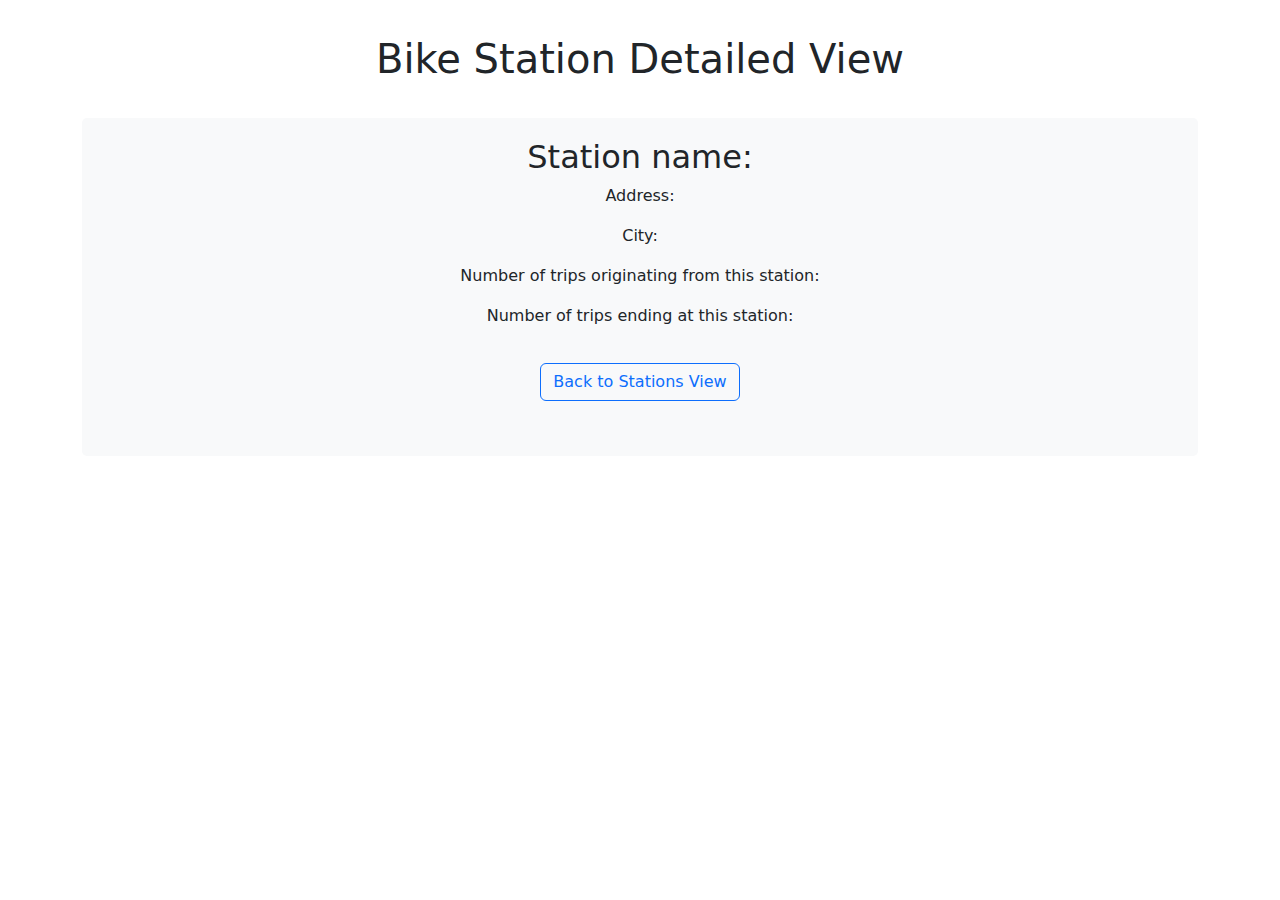
<file: src/main/resources/templates/station-details.html>
<!DOCTYPE html>
<html xmlns:th="http://www.thymeleaf.org">
<head>
    <meta charset="UTF-8">
    <title>Bike Station Details</title>

    <link rel="stylesheet" href="https://cdn.jsdelivr.net/npm/bootstrap@5.2.3/dist/css/bootstrap.min.css">

    <style>
        .station-details {
            background-color: #f8f9fa;
            padding: 20px;
            margin-bottom: 20px;
            border-radius: 5px;
            text-align: center;
        }
        h1{
            text-align: center;
            margin: 35px;
        }
        .to-main{
            margin: 35px;
        }
    </style>

</head>
<body>
<div class="container">
<h1>Bike Station Detailed View</h1>
<div class="station-details">
    <h2>Station name: <span th:text="${bikeStation.name}"></span> </h2>
    <p>Address: <span th:text="${bikeStation.address}"></span> </p>
    <p>City: <span th:text="${bikeStation.city}"></span> </p>

    <p>Number of trips originating from this station: <span th:text="${tripsCountStarting}"></span></p>
    <p>Number of trips ending at this station: <span th:text="${tripsCountEnding}"></span></p>
    <div class="to-main">
        <a href="/stations" class="btn btn-outline-primary">Back to Stations View</a>
    </div>

</div>
</div>



<script src="https://cdn.jsdelivr.net/npm/bootstrap@5.2.3/dist/js/bootstrap.bundle.min.js"></script>

</body>
</html>
</file>
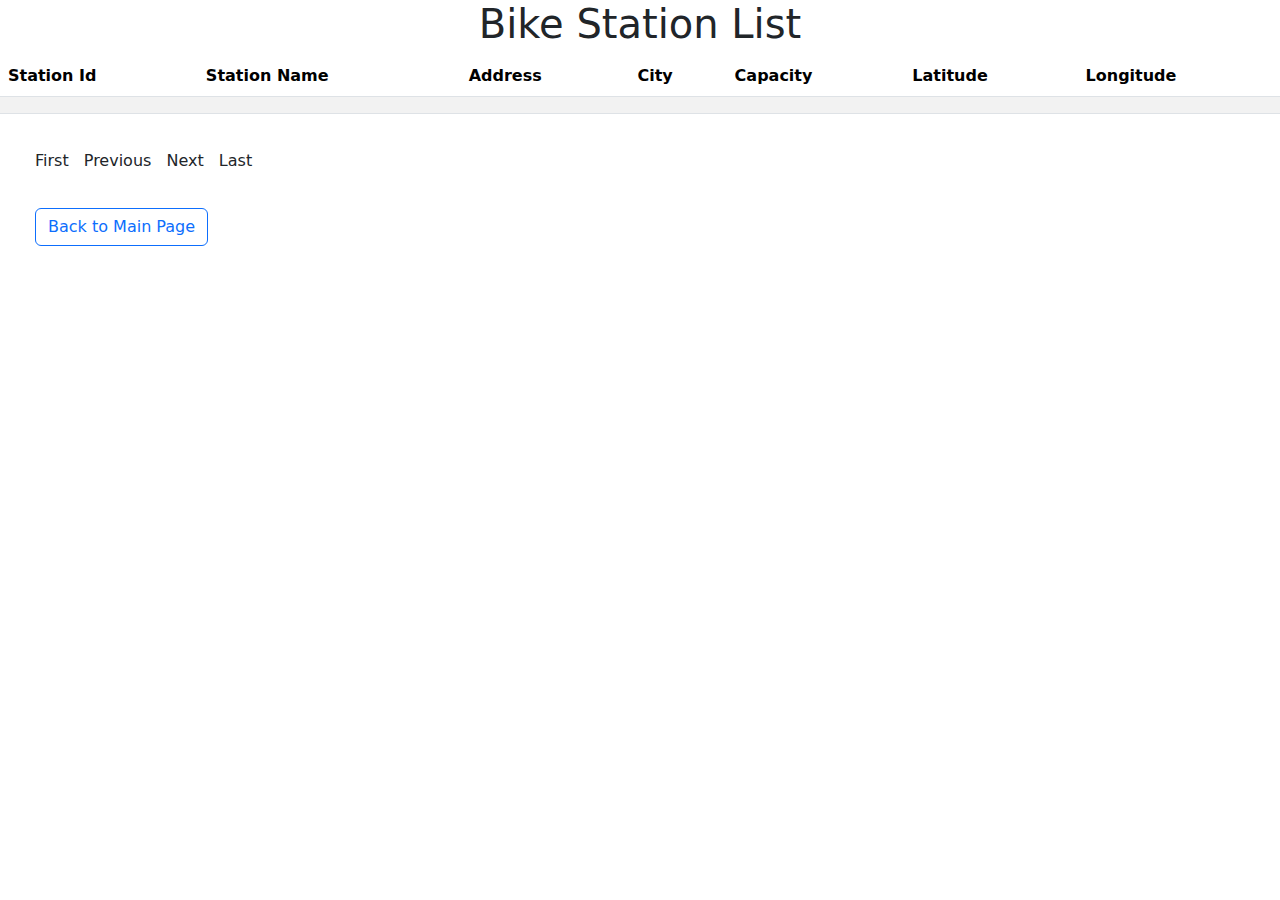
<file: src/main/resources/templates/station-list.html>
<!DOCTYPE html>
<html xmlns:th="http://www.thymeleaf.org">
<head>
    <meta charset="UTF-8">
    <title>Bike Station List</title>

    <link rel="stylesheet" href="https://cdn.jsdelivr.net/npm/bootstrap@5.2.3/dist/css/bootstrap.min.css">

    <style>
        .page-numbers{
            list-style: none;
            padding: 0;
            margin: 35px;
        }

        .page-numbers li {
            display: inline-block;
            margin-right: 10px;
        }
        .to-main{
            margin: 35px;
        }
        h1{
            text-align: center;
        }
    </style>

</head>

<body>
<h1>Bike Station List</h1>
<table class="table table-striped">
    <thead  class="thead-dark">
    <tr>
        <th>Station Id</th>
        <th>Station Name</th>
        <th>Address</th>
        <th>City</th>
        <th>Capacity</th>
        <th>Latitude</th>
        <th>Longitude</th>
    </tr>
    </thead>
    <tbody>
    <tr th:each="station : ${stations}">
       <td th:text="${station.stationId}"></td>
        <td> <a th:href="@{/stations/{name}(name=${station.name})}" th:text="${station.name}"> </a></td>
        <td th:text="${station.address}"></td>
        <td th:text="${station.city}"></td>
        <td th:text="${station.totalCapacity}"></td>
        <td th:text="${#numbers.formatDecimal(station.latitude, 0, 4, 'POINT')}"></td>
        <td th:text="${#numbers.formatDecimal(station.longitude, 0, 4, 'POINT')}"></td>
    </tr>
    </tbody>
</table>

<div>
    <ul class="page-numbers">
        <li>
            <a th:href="@{${requestUri}(page=0, size=${stations.size})}">First</a>
        </li>
        <li>
            <a th:href="@{${requestUri}(page=${stations.number - 1}, size=${stations.size})}">Previous</a>
        </li>
        <li>
            <a th:href="@{${requestUri}(page=${stations.number + 1}, size=${stations.size})}">Next</a>
        </li>
        <li>
            <a th:href="@{${requestUri}(page=${stations.totalPages - 1}, size=${stations.size})}">Last</a>
        </li>
    </ul>
</div>

<div class="to-main">
    <a href="/" class="btn btn-outline-primary">Back to Main Page</a>
</div>

<script src="https://cdn.jsdelivr.net/npm/bootstrap@5.2.3/dist/js/bootstrap.bundle.min.js"></script>

</body>
</html>
</file>
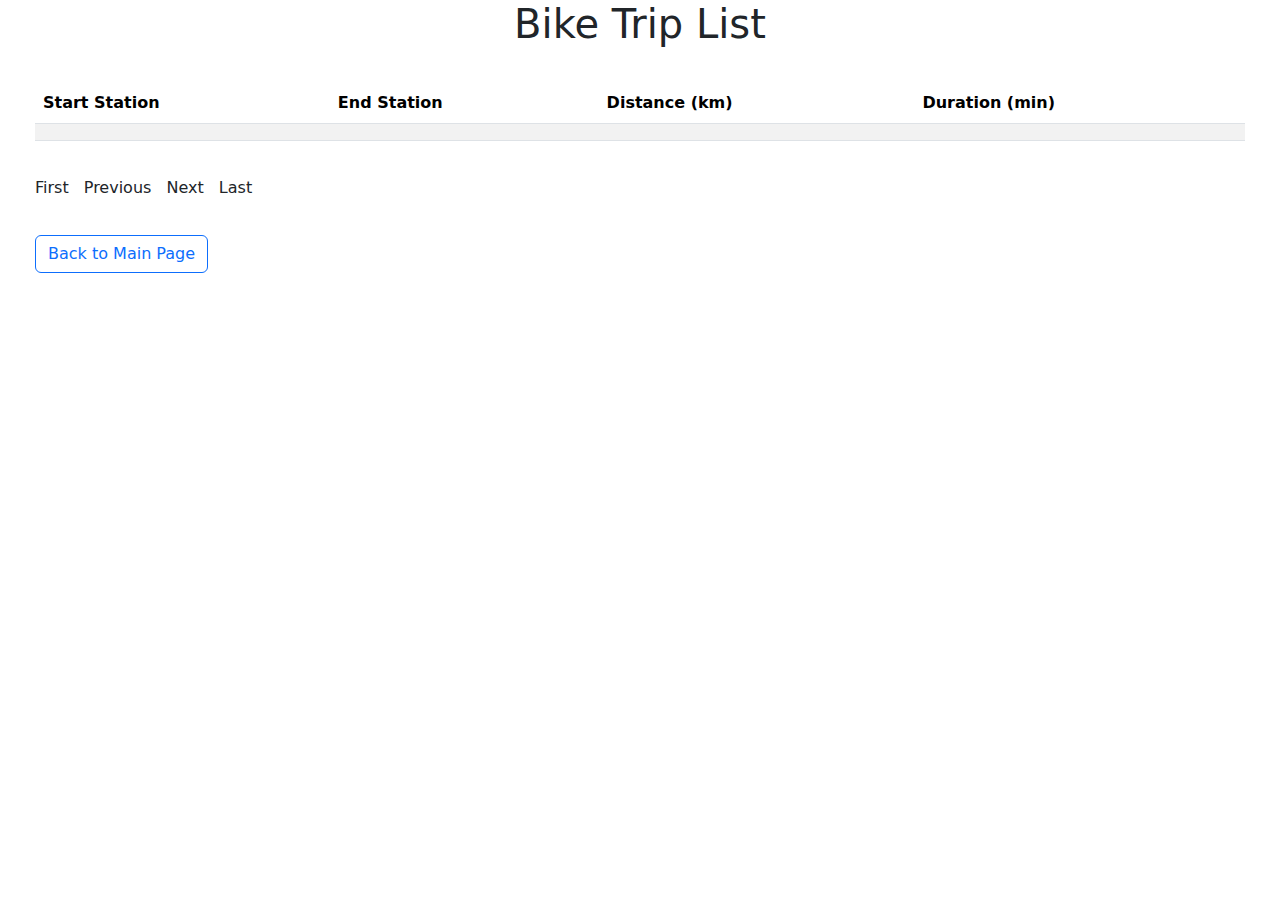
<file: src/main/resources/templates/trip-list.html>
<!DOCTYPE html>
<html xmlns:th="http://www.thymeleaf.org">
<head>
    <meta charset="UTF-8">
    <title>Bike Trip List</title>

    <link href="https://cdn.jsdelivr.net/npm/bootstrap@5.2.3/dist/css/bootstrap.min.css" rel="stylesheet">

    <style>
        .page-numbers{
            list-style: none;
            padding: 0;
            margin: 35px;
        }

        .page-numbers li {
            display: inline-block;
            margin-right: 10px;
        }

        .trip-table{
            margin: 35px;
        }

        .to-main{
            margin: 35px;
        }

        h1{
            text-align: center;
        }
    </style>

</head>
<body>
<h1>Bike Trip List</h1>
<div class="trip-table">
<table class="table table-striped">
    <thead  class="thead-dark">
    <tr>
        <th>Start Station</th>
        <th>End Station</th>
        <th>Distance (km)</th>
        <th>Duration (min)</th>
    </tr>
    </thead>
    <tbody>
    <tr th:each="trip : ${trips}">
        <td th:text="${trip.startStationName}"></td>
        <td th:text="${trip.endStationName}"></td>
        <td th:text="${#numbers.formatDecimal(trip.distance, 0, 2, 'POINT')}"></td>
        <td th:text="${#numbers.formatDecimal(trip.duration, 0, 0, 'POINT')}"></td>
    </tr>
    </tbody>
</table>
</div>

<div>
    <ul class="page-numbers">
        <li>
            <a th:href="@{${requestUri}(page=0, size=${trips.size})}">First</a>
        </li>
        <li>
            <a th:href="@{${requestUri}(page=${trips.number - 1}, size=${trips.size})}">Previous</a>
        </li>
        <li>
            <a th:href="@{${requestUri}(page=${trips.number + 1}, size=${trips.size})}">Next</a>
        </li>
        <li>
            <a th:href="@{${requestUri}(page=${trips.totalPages - 1}, size=${trips.size})}">Last</a>
        </li>
    </ul>
</div>

<div class="to-main">
    <a href="/" class="btn btn-outline-primary">Back to Main Page</a>
</div>


<script src="https://cdn.jsdelivr.net/npm/bootstrap@5.2.3/dist/js/bootstrap.bundle.min.js"></script>

</body>
</html>
</file>
